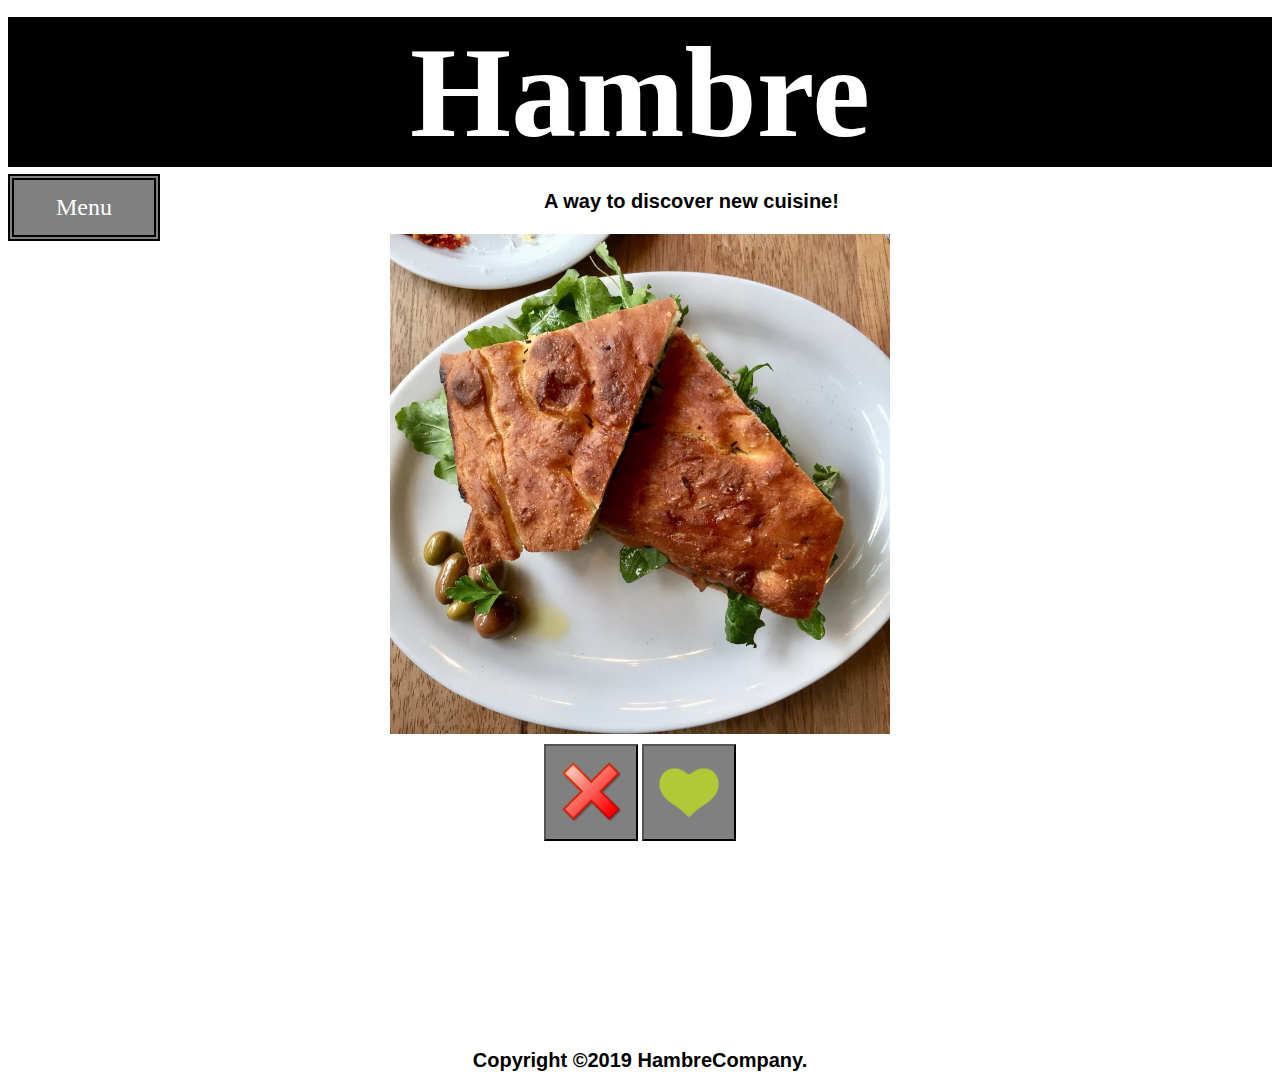
<file: index.html>
<!DOCTYPE html>
<html>
<head>
  <link rel="stylesheet" href="styles.css">
  <link rel="icon" href="Fork.png">
  <title>Hambre</title>
  <center>
    <div class="heading" class="font">
      <h1>Hambre</h1>
    </div>
  </center>
</head>
<body onload="loadphotos()">
  <div class="drop">
       <button class="dropdown">Menu</button>
           <div class="dropdownbtns">
 <center><a href="about.html">About</a>
 <center><a href="#" onclick="window.location.reload(true);">Reset</a>
 <center><a href="mailto:hambrecompany@gmail.com">Contact Us</a>
           </div>
  </div>
  <body>
          <div>
          <div id="discover">
     <center><h3 class="font">A way to discover new cuisine!</h3> </center>
          </div>
          </div>
  </body>
      <p></p>
  <center>
          <div id="Restaurants">
          <img class="img1" src="images/Grana.jpg" alt="Grana" id="mainImg">
          </div>
      <br></br>

      <button class="button" onclick="nextImage()"><img src="XIcon.png" width="60"></button>
      <button class="button" onclick="counters(); nextImage()"><img src="TUG.png" width="60"></button>
      <p></p>
      <br>
      <p id="replace"></p>
      <p id="replace1"></p>
      <p id="replace2"></p>
      <p id="replace3"></p>
      <br>
      <p class="font">Copyright ©2019 HambreCompany.</p>

    <script src=scripts.js></script>
  </body>
  </html>
</file>
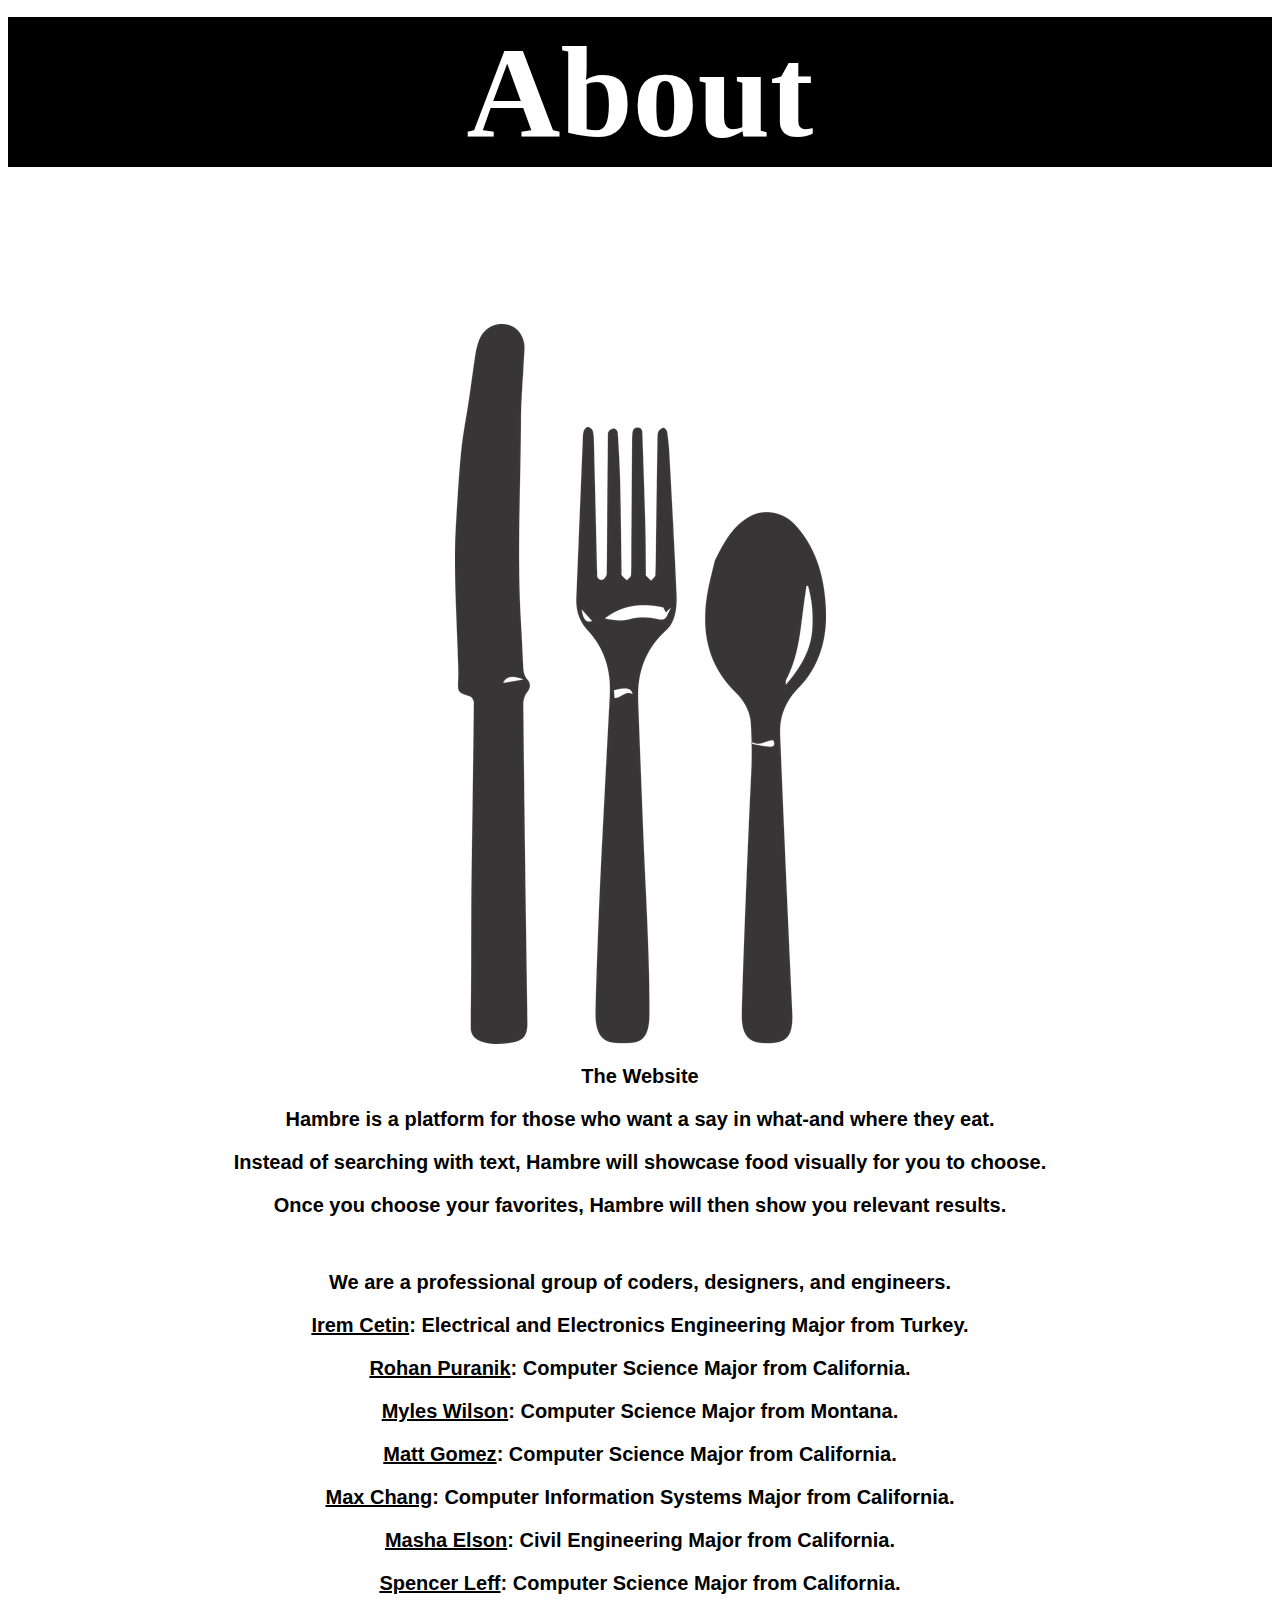
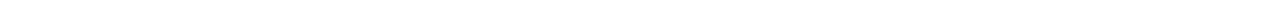
<file: about.html>
<!DOCTYPE html>
<html lang="en" dir="ltr">
  <head>
    <meta charset="utf-8">
    <link rel="stylesheet" href="styles.css">
    <link rel="icon" href="Fork.png">
    <title>About</title>
    <center>
      <div class="heading" class="font">
        <h1>About</h1>
      </div>
    </center>
  </head>
  <body>
    <center>

      <!--Info about the website.-->
      <div>
        <img class="img" src="Fork.png" alt="Logo">
        <h2 class="font">The Website</h2>
        <h3 class="font"><strong>Hambre</strong> is a platform for those who want a say in what-and where they eat.</h3>
        <p class="font">Instead of searching with text, <strong>Hambre</strong> will showcase food visually for you to choose.</p>
        <p class="font">Once you choose your favorites, <strong>Hambre</strong> will then show you relevant results.</p>
      </div>
      <br>

      <!--Info about the creators.-->
      <div>
        <h2 class="font">We are a professional group of coders, designers, and engineers.</h3>
        <p class="font"><u>Irem Cetin</u>: Electrical and Electronics Engineering Major from Turkey.</p>
        <p class="font"><u>Rohan Puranik</u>: Computer Science Major from California.</p>
        <p class="font"><u>Myles Wilson</u>: Computer Science Major from Montana.</p>
        <p class="font"><u>Matt Gomez</u>: Computer Science Major from California.</p>
        <p class="font"><u>Max Chang</u>: Computer Information Systems Major from California.</p>
        <p class="font"><u>Masha Elson</u>: Civil Engineering Major from California.</p>
        <p class="font"><u>Spencer Leff</u>: Computer Science Major from California.</p>
      </div>
    </center>
  </body>
</html>
</file>
<file: styles.css>
.heading {
  color: white;
  font-size: 65px;
  font-weight: bold;
  background-color: black;
  position: relative;
  top: -70px;
}

.img1 {
    width: 500px;
    height: 500px;
    position: relative;
    top: -90px;
}

#discover{
        position: absolute;
        top: 170px;
        left: 42.5%;
}

.font {
    font-family: Arial, Helvetica, sans-serif;
    font-size: 20px;
    font-weight: bold;
    text-align: center;
}

.button {
    background-color: gray;
    color: black;
    text-align: center;
    display: inline-block;
    padding: 15px 15px;
    position: relative;
    top: -120px;
}
.dropdown{
  background-color: gray;
  color: white;
  padding: 14px 42px 14px 42px;
  font-size: 24px;
  cursor: pointer;
  font-family: "Times New Roman";
  border: 6px double black;
  position: relative;
  top: -150px;
}
.drop{
  display: inline-block;
  position: absolute;
}
.dropdownbtns {
        display: none;
        border: 2px solid black;
        min-width: 200px;
        box-shadow: 0px 8px 16px 0px;
        z-index: 1;
        position: absolute;
        top: -85px;
}
a {
        color: black;
}
.dropdownbtns a{
  display: block;
  padding: 25px 16px 25px 16px;
  text-decoration: none;
  border: 1px dashed black;
}

.dropdownbtns a:hover{
  background-color: rgb(255, 204, 204);
}

.drop:hover .dropdownbtns{
  display: block;
}
.sitelinks{
  text-decoration: none;
  border: 2px dashed rgb(255, 204, 204);
  margin: 0;
  padding: 4px;
}
.sitelinks:hover{
  font-weight: bold;
  text-decoration: underline;
}
</file>
